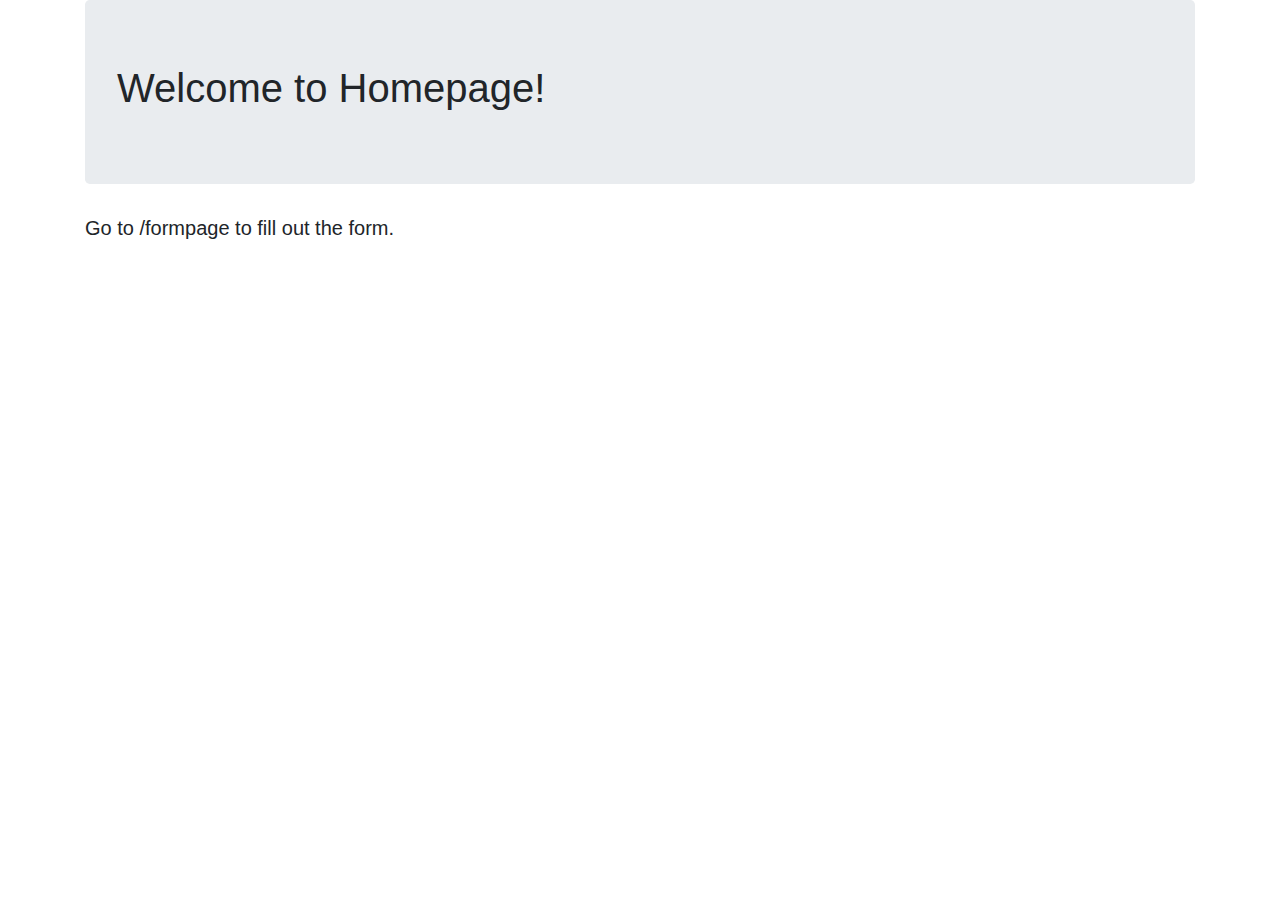
<file: LevelThree/basicforms/templates/basicapp/index.html>
<!DOCTYPE html>
<html lang="en" dir="ltr">
  <head>
    <meta charset="utf-8">
    <title>Basic App</title>
    <link href="https://stackpath.bootstrapcdn.com/bootstrap/4.4.1/css/bootstrap.min.css" rel="stylesheet" integrity="sha384-Vkoo8x4CGsO3+Hhxv8T/Q5PaXtkKtu6ug5TOeNV6gBiFeWPGFN9MuhOf23Q9Ifjh" crossorigin="anonymous">
  </head>
  <body>
    <div class="container">
      <div class="jumbotron">
        <h1>Welcome to Homepage!</h1>
      </div>
      <h5>Go to /formpage to fill out the form.</h5>
    </div>
  </body>
</html>
</file>
